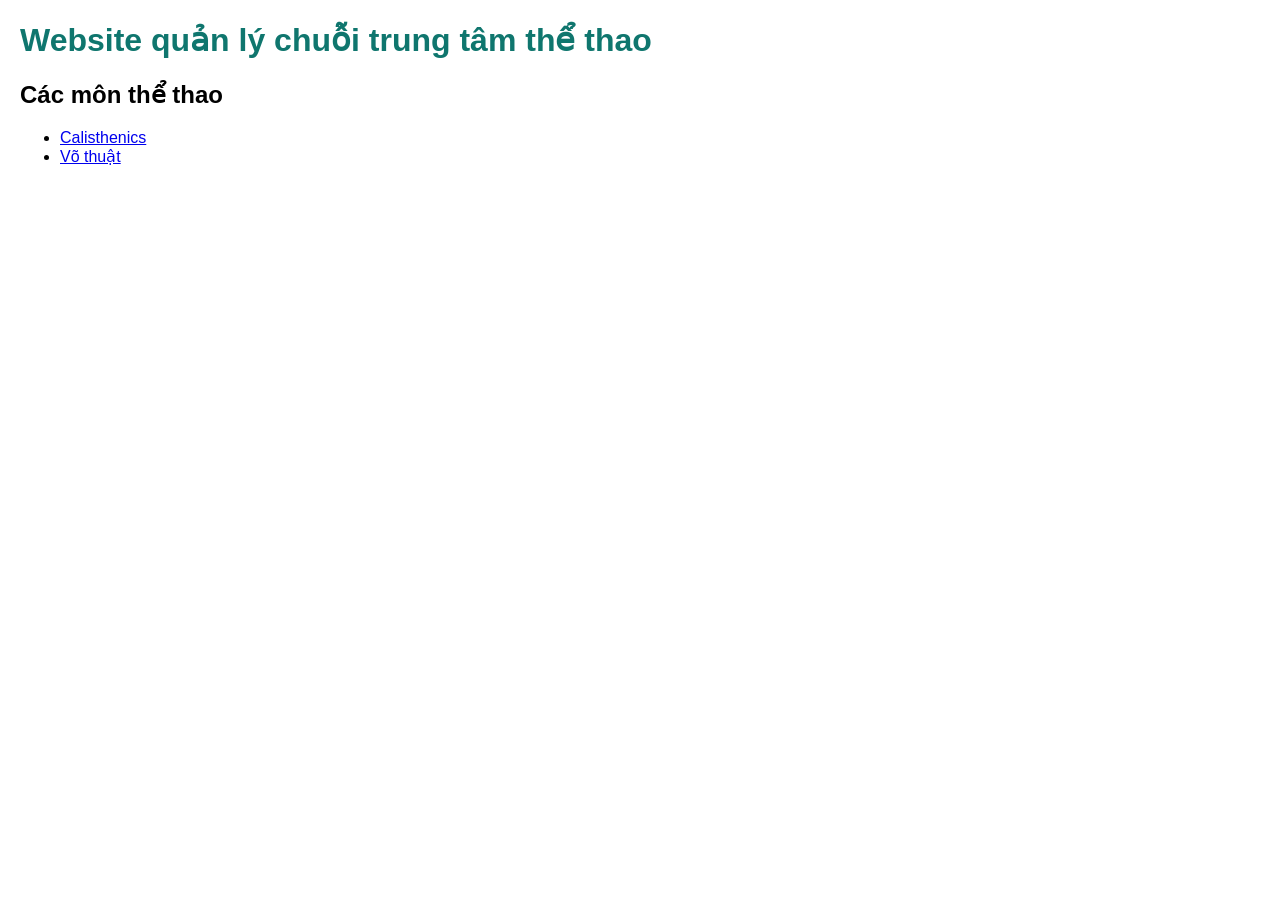
<file: Web-trungtamthethao/index.html>
<!DOCTYPE html>
<html lang="vi">
<head>
  <meta charset="UTF-8">
  <meta name="viewport" content="width=device-width, initial-scale=1">
  <title>Website quản lý chuỗi trung tâm thể thao</title>
  <link rel="stylesheet" href="shared/style.css">
</head>
<body>
  <main>
    <h1>Website quản lý chuỗi trung tâm thể thao</h1>
    <nav aria-labelledby="sports-heading">
      <h2 id="sports-heading">Các môn thể thao</h2>
      <ul>
        <li><a href="sports/calisthenics/index.html">Calisthenics</a></li>
        <li><a href="sports/vo-thuat/index.html">Võ thuật</a></li>
      </ul>
    </nav>
  </main>
</body>
</html>
</file>
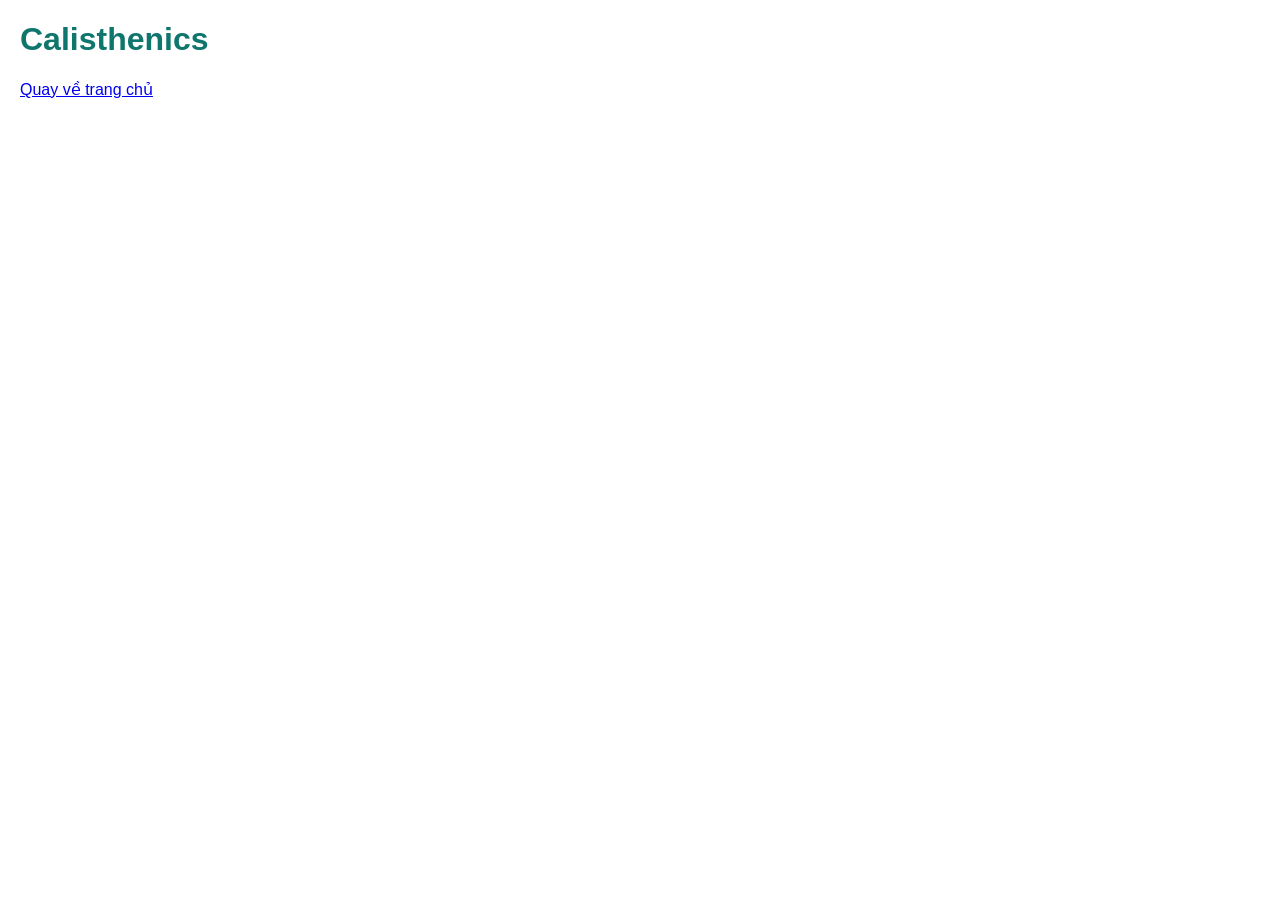
<file: Web-trungtamthethao/sports/calisthenics/index.html>
<!DOCTYPE html>
<html lang="vi">
<head>
  <meta charset="UTF-8">
  <meta name="viewport" content="width=device-width, initial-scale=1">
  <title>Calisthenics</title>
  <link rel="stylesheet" href="../../shared/style.css">
</head>
<body>
  <main>
    <h1>Calisthenics</h1>
    <a href="../../index.html">Quay về trang chủ</a>
  </main>
</body>
</html>
</file>
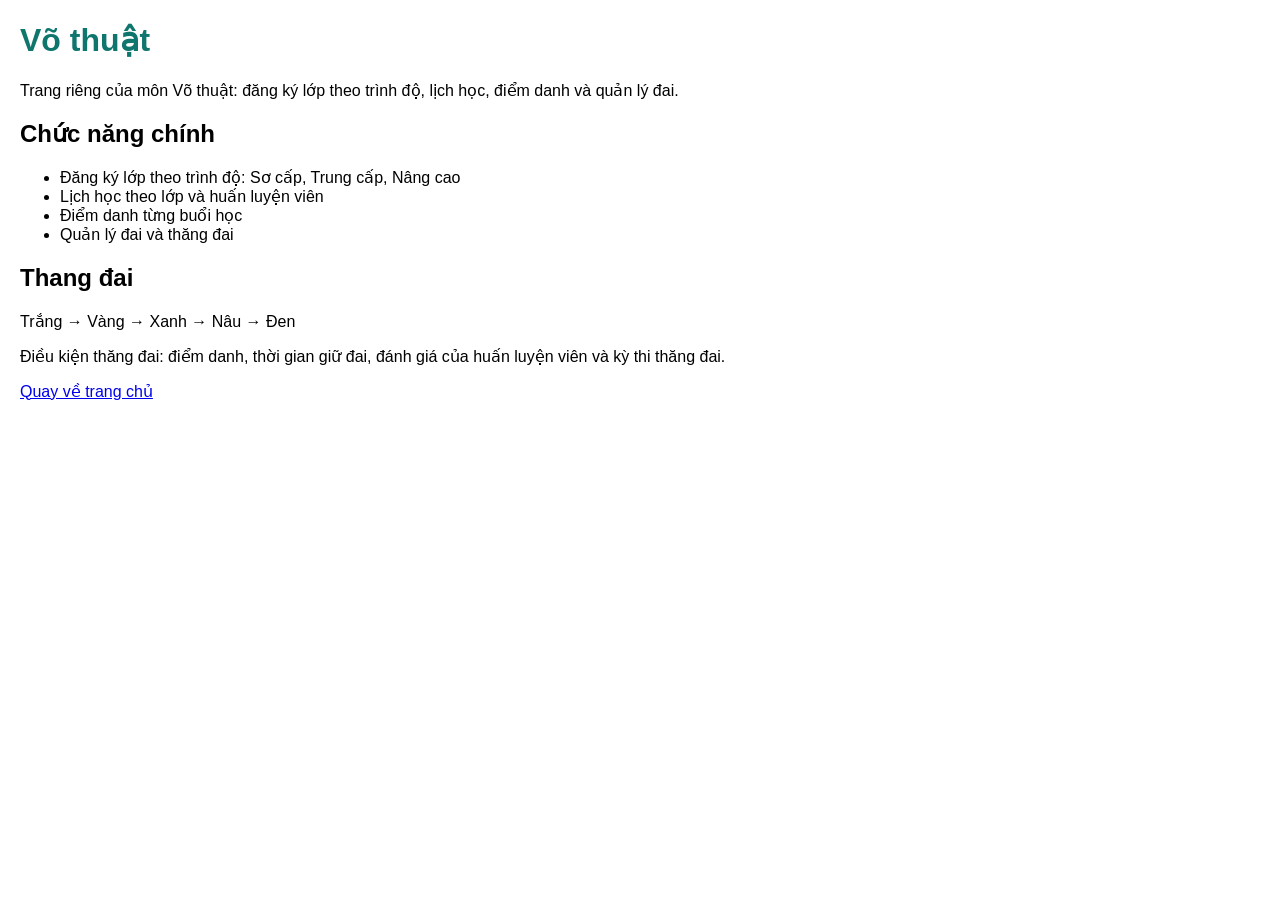
<file: Web-trungtamthethao/sports/vo-thuat/index.html>
<!DOCTYPE html>
<html lang="vi">
<head>
  <meta charset="UTF-8">
  <meta name="viewport" content="width=device-width, initial-scale=1">
  <title>Võ thuật</title>
  <link rel="stylesheet" href="../../shared/style.css">
</head>
<body>
  <main>
    <h1>Võ thuật</h1>
    <p>Trang riêng của môn Võ thuật: đăng ký lớp theo trình độ, lịch học, điểm danh và quản lý đai.</p>

    <section aria-labelledby="chuc-nang-heading">
      <h2 id="chuc-nang-heading">Chức năng chính</h2>
      <ul>
        <li>Đăng ký lớp theo trình độ: Sơ cấp, Trung cấp, Nâng cao</li>
        <li>Lịch học theo lớp và huấn luyện viên</li>
        <li>Điểm danh từng buổi học</li>
        <li>Quản lý đai và thăng đai</li>
      </ul>
    </section>

    <section aria-labelledby="thang-dai-heading">
      <h2 id="thang-dai-heading">Thang đai</h2>
      <p>Trắng &rarr; Vàng &rarr; Xanh &rarr; Nâu &rarr; Đen</p>
      <p>Điều kiện thăng đai: điểm danh, thời gian giữ đai, đánh giá của huấn luyện viên và kỳ thi thăng đai.</p>
    </section>

    <a href="../../index.html">Quay về trang chủ</a>
  </main>
</body>
</html>
</file>
<file: Web-trungtamthethao/shared/style.css>
body { font-family: Arial, sans-serif; margin: 20px; } 
h1 { color: #0F766E; }
</file>
